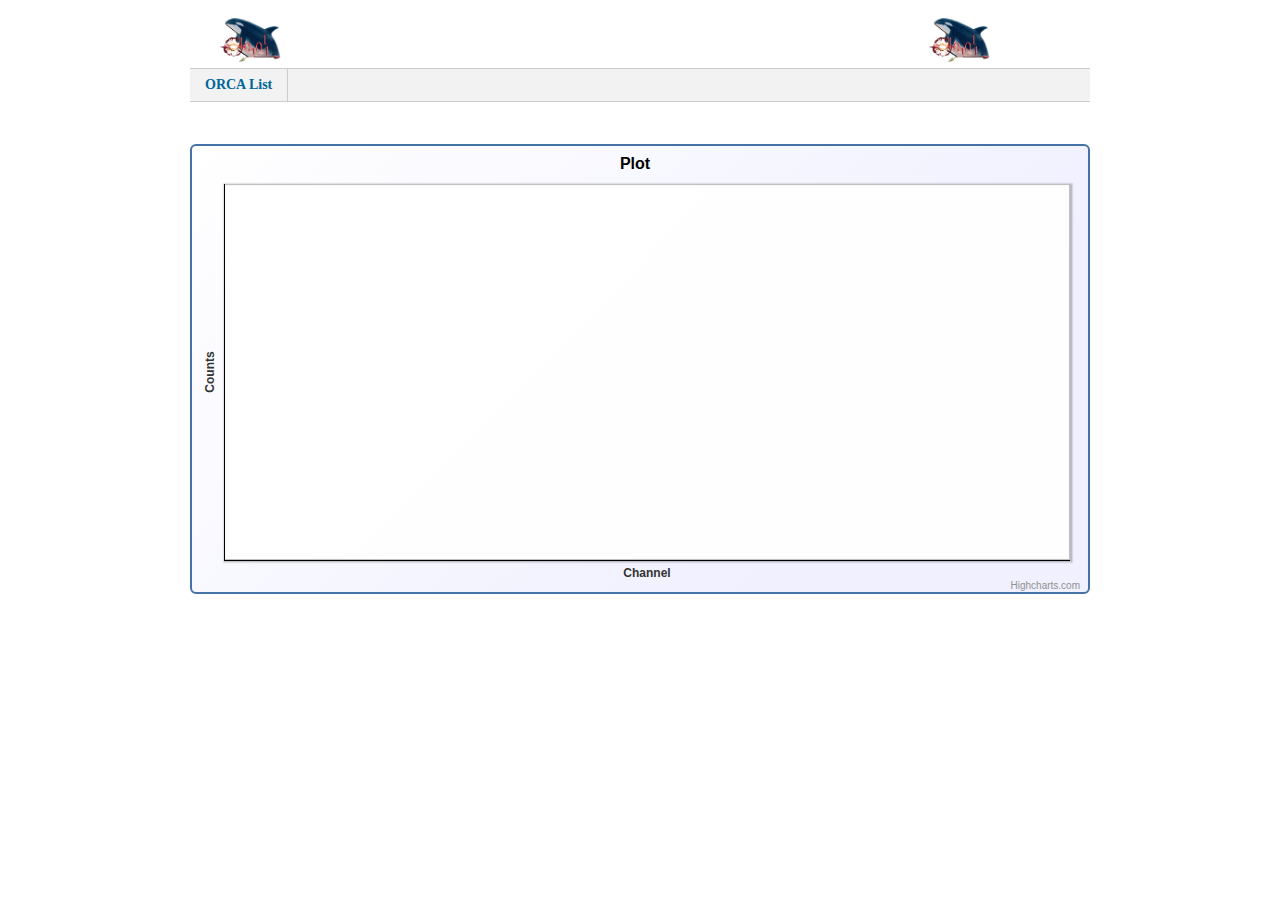
<file: _attachments/plot.html>
<!DOCTYPE html PUBLIC "-//W3C//DTD XHTML 1.0 Transitional//EN" "http://www.w3.org/TR/xhtml1/DTD/xhtml1-transitional.dtd">
<html xmlns="http://www.w3.org/1999/xhtml">
<head>
<meta http-equiv="Content-Type" content="text/html; charset=UTF-8" />
	<link href="css/main.css" rel="stylesheet" type="text/css" />
	<link href="css/jquery-ui-1.7.3.custom.css" rel="stylesheet" type="text/css" />	
	
	<script type="text/javascript" src="js/jquery-1.4.4.min.js"></script>
	<script type="text/javascript" src="js/sprintf-0.7-beta1.js"></script>
	<script type="text/javascript" src="js/jquery.couch.js"></script>
	<script type="text/javascript" src="js/images.js"></script>
	<script type="text/javascript" src="js/highcharts.js"></script>
	<script type="text/javascript" src="js/themes/grid.js"></script>
    <script type="text/javascript" src="js/popup.js"></script>  
	<script type="text/javascript" src="js/javaScripts.js"></script>
	<script type="text/javascript" src="js/plot.js"></script>
	<script type="text/javascript" src="js/jquery.couch.js"></script>

	<script type="text/javascript" src="js/jquery-ui-1.7.3.custom.min.js"></script>
	<script type="text/javascript" src="js/jquery.cookie.js"></script>

</head>

<body>
	<div id="main">
		<div id="colwrap_1">		
			<img src="images/OrcaRight.gif" id="logoleft" title="ORCA" alt=""/>
			<maintitle id="maintitle"> </maintitle>
			<img src="images/OrcaRight.gif" id="logoright" title="ORCA"  alt=""/>
		</div>
		
		<ul id="nav">
			<li><a href="index.html">ORCA List</a></li>
		</ul>
				
		<div style="clear:both;"></div>
	
		<div>
		<div id="histogramChart1" style="width: 900px; height: 450px"></div>
		</div>
</div>

</body>
</html>
</file>
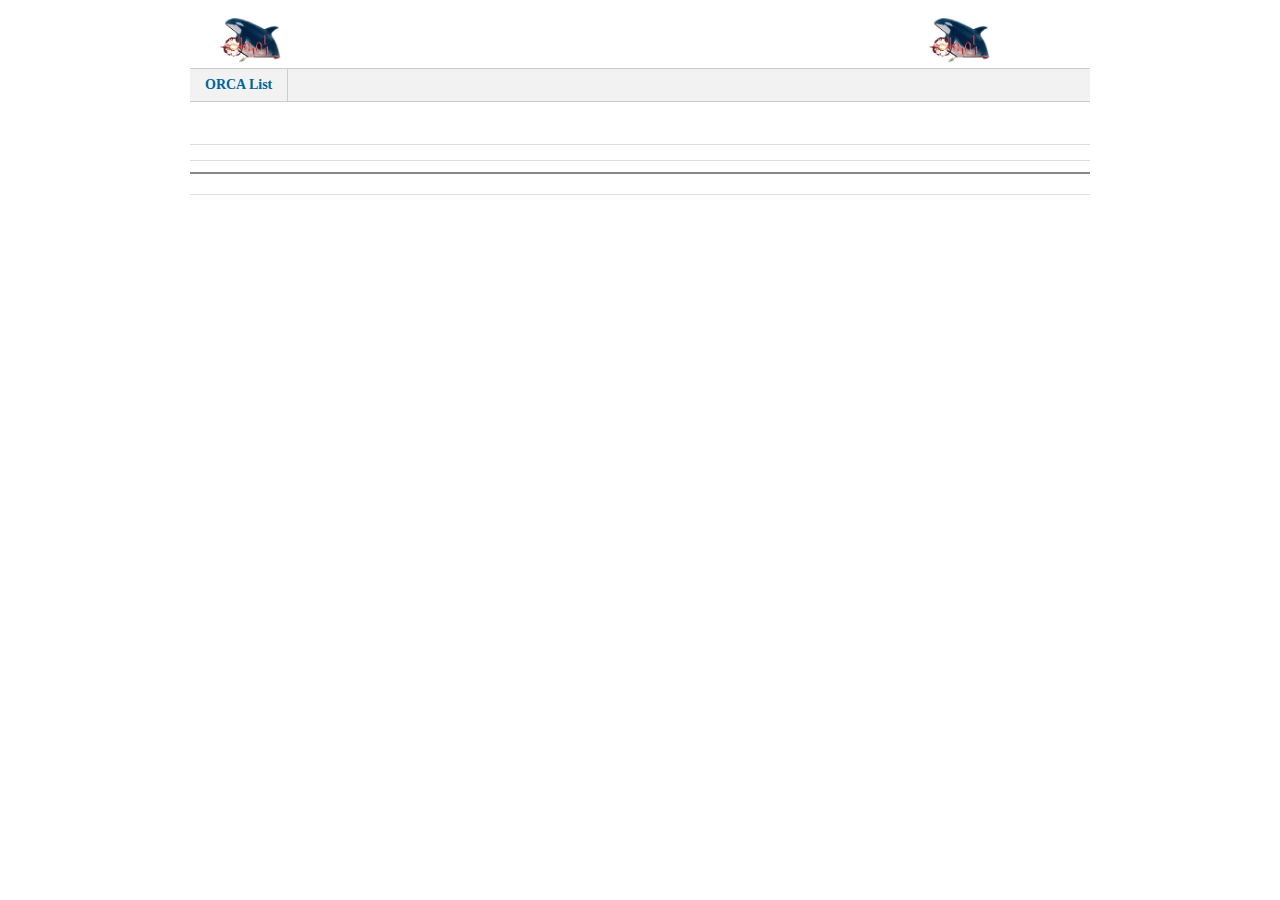
<file: _attachments/processInfo.html>
<!DOCTYPE html PUBLIC "-//W3C//DTD XHTML 1.0 Transitional//EN" "http://www.w3.org/TR/xhtml1/DTD/xhtml1-transitional.dtd">
<html xmlns="http://www.w3.org/1999/xhtml">
<head>
<meta http-equiv="Content-Type" content="text/html; charset=UTF-8" />
	<link href="css/main.css" rel="stylesheet" type="text/css" />
	<link href="css/jquery-ui-1.7.3.custom.css" rel="stylesheet" type="text/css" />	
	
	<script type="text/javascript" src="js/jquery-1.4.4.min.js"></script>
	<script type="text/javascript" src="js/processInfo.js"></script>
	<script type="text/javascript" src="js/jquery-1.4.4.min.js"></script>
	<script type="text/javascript" src="js/images.js"></script>
	<script type="text/javascript" src="js/javaScripts.js"></script>
	<script type="text/javascript" src="js/jquery-ui-1.7.3.custom.min.js"></script>
	<script type="text/javascript" src="js/jquery.couch.js"></script>

</head>

<body>
	<div id="main">
		<div id="colwrap_1">		
			<img src="images/OrcaRight.gif" id="logoleft" title="ORCA" alt=""/>
			<maintitle id="maintitle"> </maintitle>
			<img src="images/OrcaRight.gif" id="logoright" title="ORCA"  alt=""/>
		</div>
		
		<ul id="nav">
			<li><a href="index.html">ORCA List</a></li>
		</ul>
				
		<div style="clear:both;"></div>
		<div id="hDivider1"></div>
		<div style="clear:both;"></div>
	
		<div id="ProcessTable"></div>
		<div style="clear:both;"></div>
		<div id="hDivider2"></div>
		<p id="ProcessLog"></p>
		<div style="clear:both;"></div>

		<div id="hDivider2"></div>
		
	</div>
 
</body>
</html>
</file>
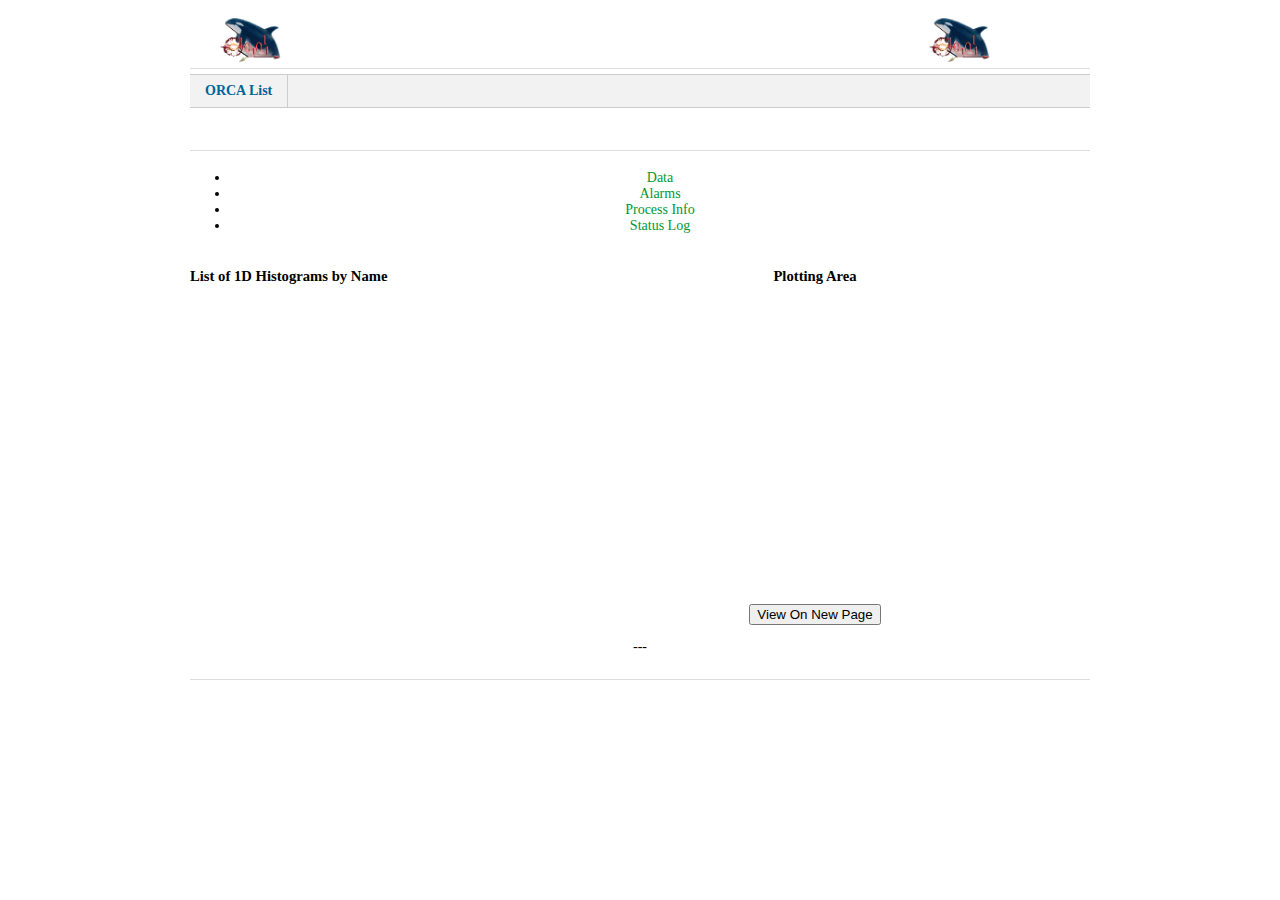
<file: _attachments/runInfo.html>
<!DOCTYPE html PUBLIC "-//W3C//DTD XHTML 1.0 Transitional//EN" "http://www.w3.org/TR/xhtml1/DTD/xhtml1-transitional.dtd">
<html xmlns="http://www.w3.org/1999/xhtml" >

<head>  

<meta http-equiv="Content-Type" content="text/html; charset=UTF-8" />

   <title>ORCA RunInfo</title>  
	<link href="css/main.css" rel="stylesheet" type="text/css" />
	<link href="css/jquery-ui-1.7.3.custom.css" rel="stylesheet" type="text/css" />	

	<script type="text/javascript" src="js/jquery-1.4.4.min.js"></script>
	<script type="text/javascript" src="js/sprintf-0.7-beta1.js"></script>
	<script type="text/javascript" src="js/jquery.couch.js"></script>
	<script type="text/javascript" src="js/images.js"></script>
	<script type="text/javascript" src="js/runInfo.js"></script>    
	<script type="text/javascript" src="js/highcharts.js"></script>
	<script type="text/javascript" src="js/themes/grid.js"></script>
    <script type="text/javascript" src="js/popup.js"></script>  
	<script type="text/javascript" src="js/jquery.cookie.js"></script>
	<script type="text/javascript" src="js/javaScripts.js"></script>

	<script type="text/javascript" src="js/jquery-ui-1.7.3.custom.min.js"></script>
</head> 

<body>
	<div id="main">
	
		<div id="colwrap_1">		
			<img src="images/OrcaRight.gif" id="logoleft" title="ORCA" alt=""/>
			<maintitle id="maintitle"> </maintitle>
			<img src="images/OrcaRight.gif" id="logoright" title="ORCA"  alt=""/>
			<div style="clear:both;"></div>
			<div id="hDivider1"></div>
		</div>
		
		<ul id="nav">
			<li><a href="index.html">ORCA List</a></li>
		</ul>
		<div style="clear:both;"></div>
		


		<div id="machineInfoTable">
			<div class="row">

				<div id="machineInfoNameCol">
					<h4 style="color:#000000"> Machine</h4>
					<div id="machineInfoName"></div>
				</div>

				<div id="machineInfoCol">
					<h4 style="color:#000000">&#160;</h4>
					<div id="machineInfo"></div>
				</div>

				<div id="runInfoNameCol">
					<h4 style="color:#000000"> Run Info</h4>
					<div id="runInfoName"></div>
				</div>

				<div id="runInfoCol">
					<h4 style="color:#000000">&#160;</h4>
					<div id="runInfo"></div>
				</div>
			</div>
		</div>
		
		<div style="clear:both;"></div>
		<div id="hDivider1"></div>
		<div style="clear:both;"></div>
		

		<div id="tabs">
			<ul>
				<li><a href="#datatab">Data</a></li>
				<li><a href="#alarmtab" id="alarmtabtext">Alarms</a></li>
				<li><a href="#processtab" id="processtabtext">Process Info</a></li>
				<li><a href="#statustab">Status Log</a></li>
			</ul>

			<div id="datatab">
				<div id="dataPlotTable" >
					<div class="row">
						<div id="datasetNameCol">
							<h4 style="color:#000000"> List of 1D Histograms by Name</h4>
							<div id="dataList"></div>
						</div>

						<div id="datasetPlotCol">
							<h4 style="color:#000000">Plotting Area</h4>
							<div id="histogramChart1" style="width: 450px; height: 300px"></div>
							<input type="button" id="Button2" value="View On New Page" onclick="openPlot()" />
						</div>
					</div>
				</div>
			</div>

			<div id="alarmtab"></div>
			<div id="processtab"></div>
			<div id="statustab">
				<div>
					<div id="StatusLog" style="overflow: auto;  height: 400px"></div>
					<p>---<p/>
				</div>
			</div>

		</div>

		<div style="clear:both"></div>
		<div id="hDivider2"></div>
		<div style="clear:both"></div>
		
</div>
    <div id="popupContact">  
        <a id="popupContactClose">x</a>  
        <h1 id="popupTitle"></h1>  
        <p id="popupDescription">  
        </p>  
    </div>  
    <div id="backgroundPopup"></div>  
</body>
</html>
</file>
<file: _attachments/css/main.css>
body {
	background-color: #ffffff;
	margin:0px;
    margin-top:0px;
	padding:0px;
    text-align:center;
}
html {overflow-y: scroll;}

.p {
	margin:0px;
	padding:0px;
	font-size: inherit;
	font-family: inherit;
	font-weight: inherit;
	text-align: inherit;
	color: inherit;
	line-height: inherit;
	vertical-align: top;
}

h1 {
    font-size:11pt;
    font-weight:bold;   
}

h4 {
    font-size:11pt;
	font-weight:bold;   
}

p {
	font-weight:normal;   
}

img {
	border:0px;
}

div {
	margin:0px;
	padding:0px;
	font-family:verdana; font-size:14px;
}

a:link, a:visited{
	COLOR:#009833;
	text-decoration:inherit;
}

#main {
	width:900px;
    height:auto;
	margin: 0px auto;
	border: 0px;
	text-align: center;
}

#colwrap_1 {
	float:left;
	width:800px;
	margin-top:0px;
	margin-left:0px;
	border: 0px solid #ffffff;

}

#logoleft {
	margin-left:29px;
	margin-top:18px;
	width:62px;
	height:45px;
	margin-bottom:5px;
	float:left;
	display:inline;

}

#maintitle {
    font-family:"Times New Roman",Georgia,Serif;
    color:rgb(0,0,255);
    font-size:20pt;
    position:relative;
    top:30px;
    text-align: center;
}

#logoright {
	margin-top:18px;
	width:62px;
	height:45px;
	margin-bottom:5px;
	float:right;
	display:inline;

}

#hDivider1 
{
	width:  900px;
	height:  5px;
    border-top-width: 1px;  
    border-top-color: #dddddd; 
    border-top-style: solid; 
}

#hDivider2 
{
	width:  900px;
	height:  10px;
    border-bottom-width: 1px;  
    border-bottom-color: #dddddd; 
    border-bottom-style: solid; 
}

#StatusLog {
    width:893px;
    background: #ffffee;
    float: left;
    margin-left: -23px;
    font-size: 75%;
    border: 1px solid #888888;
    text-align:left;
    padding-left:5px;
}

#ProcessLog {
    width:893px;
    background: #ffffee;
    font-size: 75%;
    border: 1px solid #888888;
    text-align:left;
    padding-left:5px;
}


#alarms {
    text-align:left;
	display:inline;
}

#plotList {
    float: left;
	margin-left:100px;
    text-align:left;
	display:inline;
}

#StatusLog {
    float: left;
    text-align:left;
}

#det {
   color: #888888;
}

table, tr, td, th{
   margin: 0;
   padding: 0;
   border: 0;
   outline: 0;
   font-size: 100%;
   vertical-align: baseline;
   background: transparent;
   border-collapse: collapse;
}


td {
   padding-top: 0px;
   padding-bottom: 0px;    
}   

#rowName {
   color:#009933;
   padding-right:10px;
}

.Information    { color:#000000; }
.Setup          { color:#000000; }
.Range          { color:#000000; }
.Hardware       { color:#ff8888; }
.RunInhibitor   { color:#ff8888; }
.DataFlow       { color:#ff8888; }
.Important      { color:#ff0000; }
.Emergency      { color:#ff0000; }

.sbox {
	border:0px; /*important*/
	background-color:transparent; /*important*/
	float:left;
	font-size: 20px;
	font-family:verdana;
	margin-left: 0px;
	width:  260px;
	height: 32px;
	padding-left: 7px;
}

#alarmCountNone
{ 
    width: 350px; 	
	margin-left: -100px;
    color: #888888;
    float:left; 
}

#machineInfoTable { display: table; }
#dataPlotTable    { display: table; }
#alarmTable       { display: table; }
#processTable     { display: table; }
#dataSetTable     { display: table; }
#row              { display: table-row; }

#machineList 
{
    color: #888888;
}
#historyList {
    color: #888888;
}

greyfield 
{
    color: #888888;
}

#historyTime
{
	width:  150px;
    color: #888888;
}



#orcaListName 
{
    text-align: left;
	width:  200px;
    padding-left: 40px;
    color: #009933;
}

#historyListName 
{
    text-align: left;
    padding-left: 40px;
	width:  150px;
    color: #009933;
}

#historyTimeSep
{
	width:  40px;
    color: #888888;
}

#orcaListState 
{
    text-align: left;
	width:  100px;
    color: #888888;

}

#orcaListExperiment 
{
    text-align: left;
	width:  140px;
    color: #888888;
}

#orcaListUptime 
{
    text-align: left;
	width:  120px;
    color: #888888;
}

#orcaListVersion
{
    text-align: left;
	width:  190px;
    color: #888888;
}

#orcaListIpNumber
{
    text-align: left;
	width:  170px;
    color: #888888;
}
#machineName 
{
    text-align: left;
	width:  115px;
    color: #009933;
    display: table-cell;
}

#machineNameCol 
{
    text-align: left;
	width:  115px;
    color: #009933;
    display: table-cell;
}

#machineInfoNameCol 
{
    text-align: left;
	width:  115px;
    color: #009933;
    display: table-cell;
}

#machineInfoCol 
{
    text-align: left;
	width:  300px;
    display: table-cell;
}

#runInfoNameCol 
{
    text-align: left;
	width:  170px;
    color: #009933;
    display: table-cell;
    padding: 10px;
    border-left-width: 1px;  
    border-left-color: #dddddd; 
    border-left-style: solid; 
}


#runInfoCol 
{
    text-align: left;
	width:  300px;
    display: table-cell;
}

#alarmNameCol 
{
 	width:  450px;
    text-align: left;
    color: #009933;
    display: table-cell;
}

#alarmSeverityCol 
{
	width:  120px;
    text-align: left;
    display: table-cell;
}

#alarmPostedCol 
{
	width:  400px;
    text-align: left;
    color: #888888;
    display: table-cell;
}

#processNameCol 
{
 	width:  400px;
    text-align: left;
    color: #009933;
    display: table-cell;
}

#processStateCol 
{
	width:  400px;
    text-align: left;
    color: #888888;
    display: table-cell;
}

.hlt td {
    background-color: #ddddff;
    color: black;
}

#datasetNameCol 
{
    text-align: left;
    color: #009933;
    display: table-cell;
}

#datasetPlotCol 
{
	width:  450px;
    display: table-cell;
}

#historyPlotCol 
{
	width:  500px;
    display: table-cell;
}

#experimentNameCol 
{
    text-align: center;
    color: #009933;
    display: table-cell;
}

#experimentPlotCol 
{
    text-align: center;
    display: table-cell;
}

 
#backgroundPopup {  
    display:none;  
    position:fixed;  
    _position:absolute; /* hack for internet explorer 6*/  
    height:100%;  
    width:100%;  
    top:0;  
    left:0;  
    background:#000000;  
    border:1px solid #cecece;  
    z-index:1;  
}  

#popupTitle {
    text-align: left;
    color: #888888;
}

#popupDescription {
    text-align: left;
}

#popupContact {  
    display:none;  
    position:fixed;  
    _position:absolute; /* hack for internet explorer 6*/  
    height:250px;  
    width:650px;  
    background:#FFFFFF;  
    border:2px solid #cecece;  
    z-index:2;  
    padding:12px;  
    font-size:13px;  
}  
#popupContact h1 {  
    text-align:left;  
    color:#009933;  
    font-size:22px;  
    font-weight:700;  
    border-bottom:1px dotted #D3D3D3;  
    padding-bottom:2px;  
    margin-bottom:20px;  
}  
#popupContactClose {  
    font-size:14px;  
    line-height:14px;  
    right:6px;  
    top:4px;  
    position:absolute;  
    color:#6fa5fd;  
    font-weight:700;  
    display:block;  
}  
#button{  
    text-align:center;  
    margin:100px;  
} 

#nav {
	width: 100%;
	float: left;
	margin: 0 0 3em 0;
	padding: 0;
	list-style: none;
	background-color: #f2f2f2;
	border-bottom: 1px solid #ccc; 
	border-top: 1px solid #ccc; 
}
#nav li {
	float: left; 
}
#nav li a {
	display: block;
	padding: 8px 15px;
	text-decoration: none;
	font-weight: bold;
	color: #069;
	border-right: 1px solid #ccc; 
}
#nav li a:hover {
	color: #c00;
	background-color: #fff; 
}

#dataList {
    text-align:left;
    width:400px;
}



.level0 { margin-left: 10px; }
.level1 { margin-left: 15px; }
.level2 { margin-left: 20px; }
.level3 { margin-left: 25px; }
.level4 { margin-left: 30px; }
.level5 { margin-left: 35px; }
.level6 { margin-left: 40px; }
.level7 { margin-left: 45px; }

.leaf {
    cursor:pointer;
	color:#009933;
}
countItem {
    width:20px;
    padding-left:20px;
    text-align:right;
	color:#999933;
}
.leaf:hover{ background-color: #A9BCEF;}
.nodecollapsed .nodecontent{ display: none; }

nodename  {
    cursor:pointer;
    background: transparent url('minus.png') no-repeat;
    padding: 0px 0px 0px 18px;
    background-position:0px 2px; 
	color:#888888;

}
.nodecollapsed nodename  {
    background: transparent url('plus.png') no-repeat;
    background-position:0px 2px; 
}
</file>
